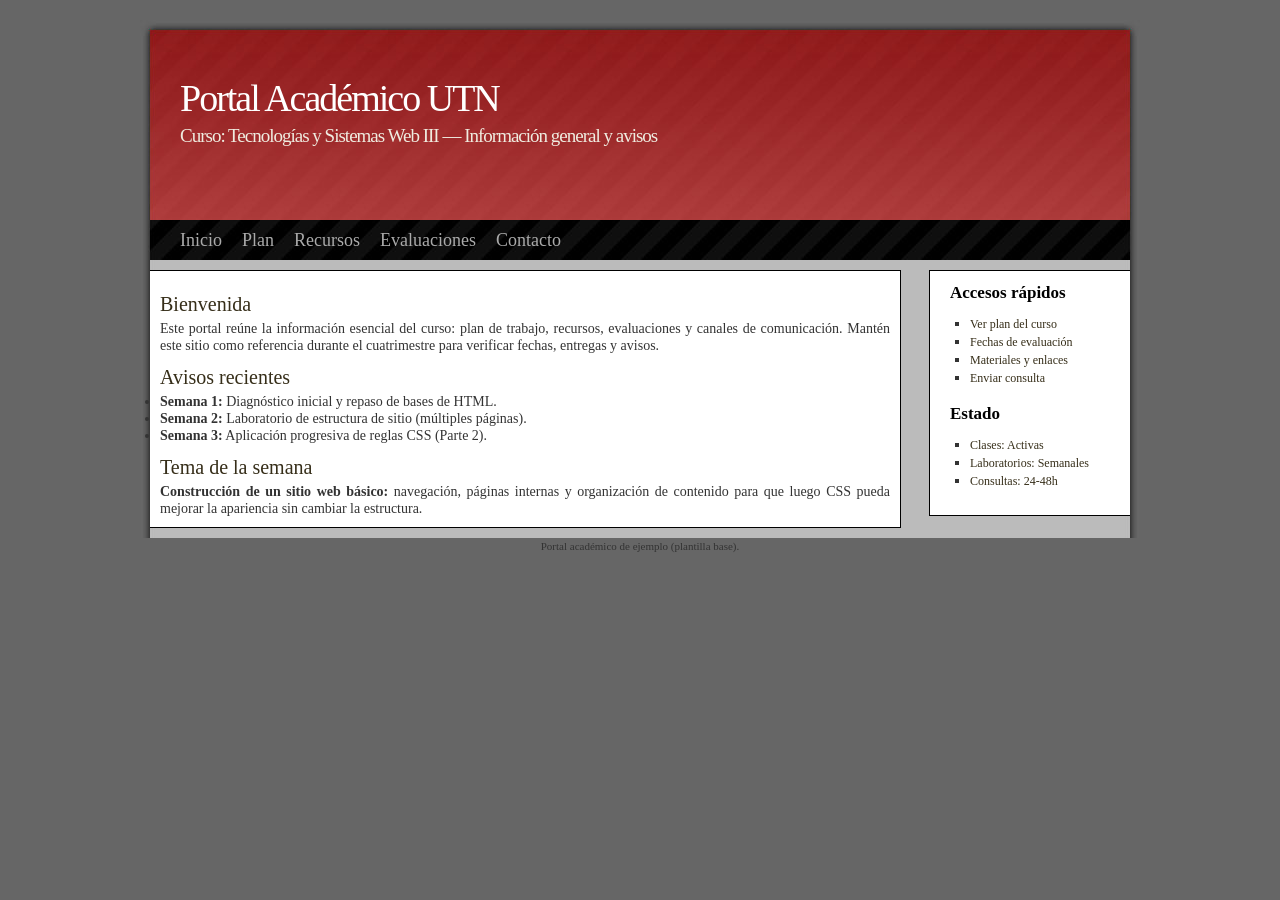
<file: index.html>
<!DOCTYPE html PUBLIC "-//W3C//DTD XHTML 1.0 Strict//EN" "http://www.w3.org/TR/xhtml1/DTD/xhtml1-strict.dtd">
<html xmlns="http://www.w3.org/1999/xhtml">

<head>
    <title>Portal Académico - Inicio</title>
    <meta http-equiv="Content-Language" content="es" />
    <meta http-equiv="Content-Type" content="text/html; charset=UTF-8" />
    <link rel="stylesheet" type="text/css" href="style.css" media="screen" />
</head>

<body>
    <!--Se cambia de div a main-->
    <main>
        <!--Se cambia de div a header-->
        <header>
            <h1><a href="index.html">Portal Académico UTN</a></h1>
            <h2>Curso: Tecnologías y Sistemas Web III — Información general y avisos</h2>
        </header>
        <!--Se cambia de div a nav-->
        <nav>
            <ul>
                <li><a href="index.html">Inicio</a></li>
                <li><a href="plan.html">Plan</a></li>
                <li><a href="recursos.html">Recursos</a></li>
                <li><a href="evaluaciones.html">Evaluaciones</a></li>
                <li><a href="contacto.html">Contacto</a></li>
            </ul>
        </nav>
        <!--Se cambia de div a section-->
        <section id="content">
            <!--Se cambia de div a aside-->
            <aside class="aside_izquierdo">

                <h2><a href="#">Bienvenida</a></h2>
                <p>
                    Este portal reúne la información esencial del curso: plan de trabajo, recursos, evaluaciones y
                    canales de comunicación.
                    Mantén este sitio como referencia durante el cuatrimestre para verificar fechas, entregas y avisos.
                </p>

                <h2><a href="#">Avisos recientes</a></h2>
                <ul>
                    <li><strong>Semana 1:</strong> Diagnóstico inicial y repaso de bases de HTML.</li>
                    <li><strong>Semana 2:</strong> Laboratorio de estructura de sitio (múltiples páginas).</li>
                    <li><strong>Semana 3:</strong> Aplicación progresiva de reglas CSS (Parte 2).</li>
                </ul>

                <h2><a href="#">Tema de la semana</a></h2>
                <p>
                    <strong>Construcción de un sitio web básico:</strong> navegación, páginas internas y organización de
                    contenido para que luego
                    CSS pueda mejorar la apariencia sin cambiar la estructura.
                </p>

            </aside>
            <!--Se cambia de div a aside-->
            <aside class="aside_derecho">

                <h2>Accesos rápidos</h2>
                <ul>
                    <li><a href="plan.html">Ver plan del curso</a></li>
                    <li><a href="evaluaciones.html">Fechas de evaluación</a></li>
                    <li><a href="recursos.html">Materiales y enlaces</a></li>
                    <li><a href="contacto.html">Enviar consulta</a></li>
                </ul>

                <h2>Estado</h2>
                <ul>
                    <li><a href="#">Clases: Activas</a></li>
                    <li><a href="#">Laboratorios: Semanales</a></li>
                    <li><a href="#">Consultas: 24-48h</a></li>
                </ul>

            </aside>

            <div style="clear: both;"> </div>
        </section>
        <!--Se cambia de div a section-->
        <section id="bottom"> </section>
        <!--Se cambia de div a footer-->
        <footer>
            Portal académico de ejemplo (plantilla base).
        </footer>

    </main>

</body>

</html>
</file>
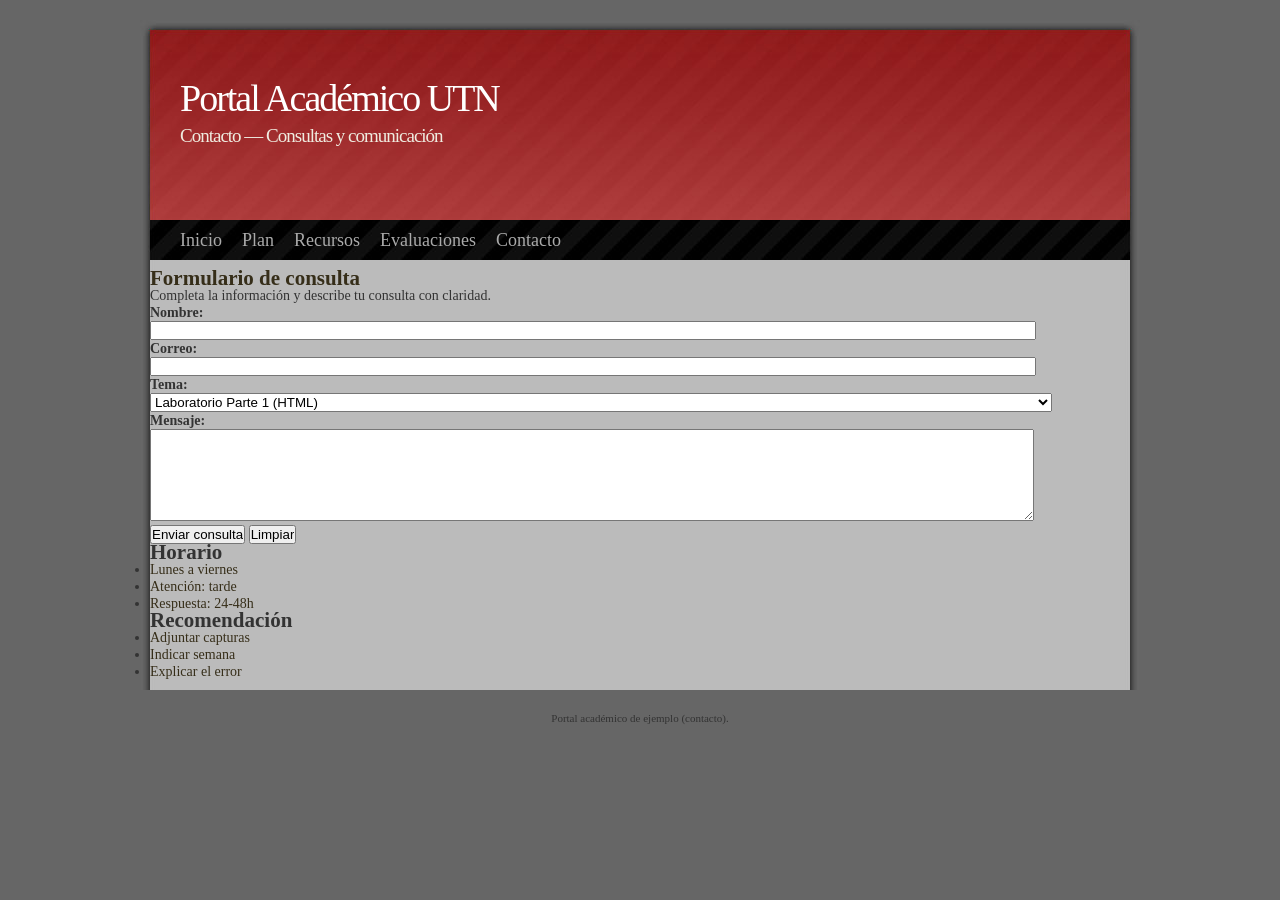
<file: contacto.html>
<!DOCTYPE html PUBLIC "-//W3C//DTD XHTML 1.0 Strict//EN" "http://www.w3.org/TR/xhtml1/DTD/xhtml1-strict.dtd">
<html xmlns="http://www.w3.org/1999/xhtml">

<head>
    <title>Portal Académico - Contacto</title>
    <meta http-equiv="Content-Language" content="es" />
    <meta http-equiv="Content-Type" content="text/html; charset=UTF-8" />
    <link rel="stylesheet" type="text/css" href="style.css" media="screen" />
</head>

<body>
    <!--Se cambia de div a main-->
    <main>
        <!--Se cambia de div a header-->
        <header>
            <h1><a href="index.html">Portal Académico UTN</a></h1>
            <h2>Contacto — Consultas y comunicación</h2>
        </header>
        <!--Se cambia de div a nav-->
        <nav>
            <ul>
                <li><a href="index.html">Inicio</a></li>
                <li><a href="plan.html">Plan</a></li>
                <li><a href="recursos.html">Recursos</a></li>
                <li><a href="evaluaciones.html">Evaluaciones</a></li>
                <li><a href="contacto.html">Contacto</a></li>
            </ul>
        </nav>
        <!--Se cambia de div a section-->
        <section id="content">
            <!--Se cambia de div a aside-->
            <aside>

                <h2><a href="#">Formulario de consulta</a></h2>
                <p>Completa la información y describe tu consulta con claridad.</p>

                <form action="#" method="post">
                    <p>
                        <label for="nombre"><strong>Nombre:</strong></label><br />
                        <input type="text" id="nombre" name="nombre" style="width:90%;" />
                    </p>

                    <p>
                        <label for="correo"><strong>Correo:</strong></label><br />
                        <input type="text" id="correo" name="correo" style="width:90%;" />
                    </p>

                    <p>
                        <label for="tema"><strong>Tema:</strong></label><br />
                        <select id="tema" name="tema" style="width:92%;">
                            <option value="lab1">Laboratorio Parte 1 (HTML)</option>
                            <option value="lab2">Laboratorio Parte 2 (CSS)</option>
                            <option value="evaluaciones">Evaluaciones</option>
                            <option value="otro">Otro</option>
                        </select>
                    </p>

                    <p>
                        <label for="mensaje"><strong>Mensaje:</strong></label><br />
                        <textarea id="mensaje" name="mensaje" rows="6" style="width:90%;"></textarea>
                    </p>

                    <p>
                        <input type="submit" value="Enviar consulta" />
                        <input type="reset" value="Limpiar" />
                    </p>
                </form>
            </aside>
        <!--Se cambia de div a aside-->
        <aside>

            <h2>Horario</h2>
            <ul>
                <li><a href="#">Lunes a viernes</a></li>
                <li><a href="#">Atención: tarde</a></li>
                <li><a href="#">Respuesta: 24-48h</a></li>
            </ul>

            <h2>Recomendación</h2>
            <ul>
                <li><a href="#">Adjuntar capturas</a></li>
                <li><a href="#">Indicar semana</a></li>
                <li><a href="#">Explicar el error</a></li>
            </ul>

        </aside>

        <div style="clear: both;"> </div>
    </main>

        <section id="bottom"> </section>
        <!--Se cambia de div a footer-->
        <footer>
            Portal académico de ejemplo (contacto).
        </footer>

    </section>

</body>

</html>
</file>
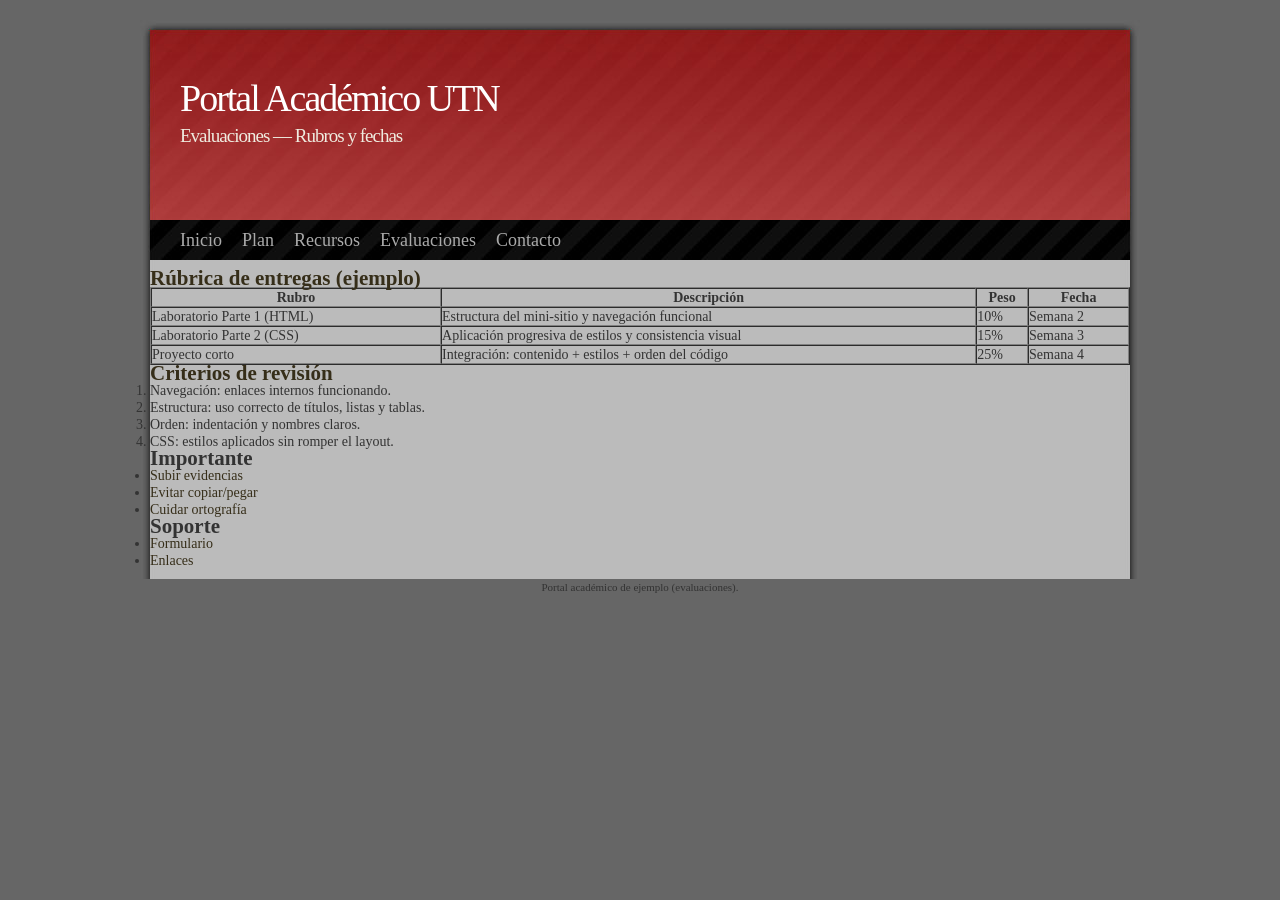
<file: evaluaciones.html>
<!DOCTYPE html PUBLIC "-//W3C//DTD XHTML 1.0 Strict//EN" "http://www.w3.org/TR/xhtml1/DTD/xhtml1-strict.dtd">
<html xmlns="http://www.w3.org/1999/xhtml">

<head>
    <title>Portal Académico - Evaluaciones</title>
    <meta http-equiv="Content-Language" content="es" />
    <meta http-equiv="Content-Type" content="text/html; charset=UTF-8" />
    <link rel="stylesheet" type="text/css" href="style.css" media="screen" />
</head>

<body>
    <!--Se cambia div por main-->
    <main>
        <!--Se cambia div por header-->
        <header>
            <h1><a href="index.html">Portal Académico UTN</a></h1>
            <h2>Evaluaciones — Rubros y fechas</h2>
        </header>
        <!--Se cambia div por nav-->
        <nav>
            <ul>
                <li><a href="index.html">Inicio</a></li>
                <li><a href="plan.html">Plan</a></li>
                <li><a href="recursos.html">Recursos</a></li>
                <li><a href="evaluaciones.html">Evaluaciones</a></li>
                <li><a href="contacto.html">Contacto</a></li>
            </ul>
        </nav>
        <!--Se cambia div por section-->
        <section id="content">
            <!--Se cambia div por aside-->
            <aside>

                <h2><a href="#">Rúbrica de entregas (ejemplo)</a></h2>
                <table border="1" cellpadding="6" cellspacing="0" style="width:100%;">
                    <tr>
                        <th>Rubro</th>
                        <th>Descripción</th>
                        <th>Peso</th>
                        <th>Fecha</th>
                    </tr>
                    <tr>
                        <td>Laboratorio Parte 1 (HTML)</td>
                        <td>Estructura del mini-sitio y navegación funcional</td>
                        <td>10%</td>
                        <td>Semana 2</td>
                    </tr>
                    <tr>
                        <td>Laboratorio Parte 2 (CSS)</td>
                        <td>Aplicación progresiva de estilos y consistencia visual</td>
                        <td>15%</td>
                        <td>Semana 3</td>
                    </tr>
                    <tr>
                        <td>Proyecto corto</td>
                        <td>Integración: contenido + estilos + orden del código</td>
                        <td>25%</td>
                        <td>Semana 4</td>
                    </tr>
                </table>

                <h2><a href="#">Criterios de revisión</a></h2>
                <ol>
                    <li>Navegación: enlaces internos funcionando.</li>
                    <li>Estructura: uso correcto de títulos, listas y tablas.</li>
                    <li>Orden: indentación y nombres claros.</li>
                    <li>CSS: estilos aplicados sin romper el layout.</li>
                </ol>

            </aside>
            <!--Se cambia div por aside-->
            <aside>

                <h2>Importante</h2>
                <ul>
                    <li><a href="#">Subir evidencias</a></li>
                    <li><a href="#">Evitar copiar/pegar</a></li>
                    <li><a href="#">Cuidar ortografía</a></li>
                </ul>

                <h2>Soporte</h2>
                <ul>
                    <li><a href="contacto.html">Formulario</a></li>
                    <li><a href="recursos.html">Enlaces</a></li>
                </ul>

            </aside>

            <div style="clear: both;"> </div>
        </section>
        <!--Se cambia div por section-->
        <section id="bottom"> </section>
        <!--Se cambia div por footer-->
        <footer>
            Portal académico de ejemplo (evaluaciones).
        </footer>

    </main>

</body>

</html>
</file>
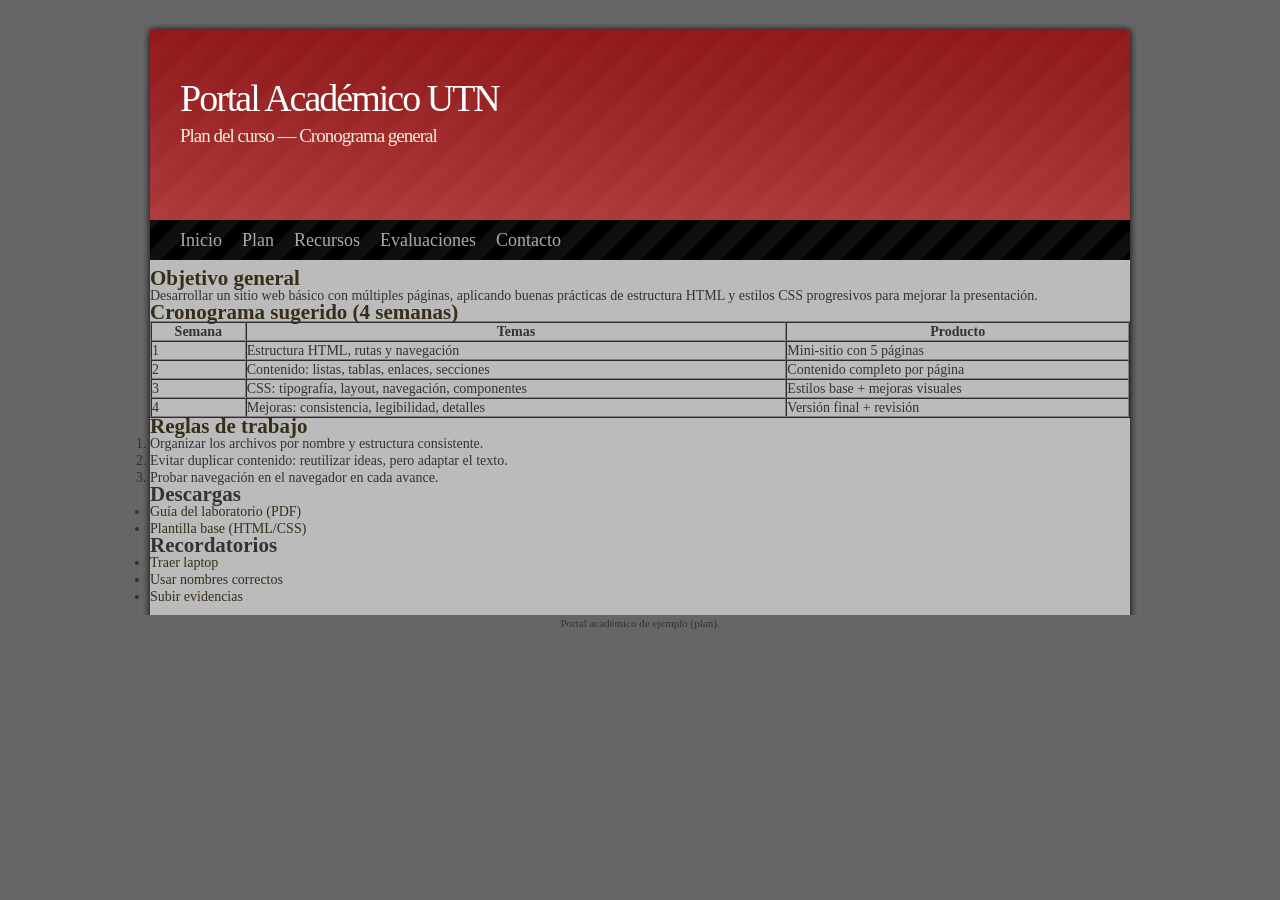
<file: plan.html>
<!DOCTYPE html PUBLIC "-//W3C//DTD XHTML 1.0 Strict//EN" "http://www.w3.org/TR/xhtml1/DTD/xhtml1-strict.dtd">
<html xmlns="http://www.w3.org/1999/xhtml">

<head>
    <title>Portal Académico - Plan</title>
    <meta http-equiv="Content-Language" content="es" />
    <meta http-equiv="Content-Type" content="text/html; charset=UTF-8" />
    <link rel="stylesheet" type="text/css" href="style.css" media="screen" />
</head>

<body>
    <!--Se cambia de section id="wrap" a main-->
    <main>

        <!--Se cambia de div a header-->
        <header>
            <h1><a href="index.html">Portal Académico UTN</a></h1>
            <h2>Plan del curso — Cronograma general</h2>
        </header>
        <!--Se cambia de div a nav-->
        <nav>
            <ul>
                <li><a href="index.html">Inicio</a></li>
                <li><a href="plan.html">Plan</a></li>
                <li><a href="recursos.html">Recursos</a></li>
                <li><a href="evaluaciones.html">Evaluaciones</a></li>
                <li><a href="contacto.html">Contacto</a></li>
            </ul>
        </nav>

        <!--Se cambia de div a section-->
        <section id="content">
            <!--Se cambia de div a article-->
            <article class="left">

                <h2><a href="#">Objetivo general</a></h2>
                <p>
                    Desarrollar un sitio web básico con múltiples páginas, aplicando buenas prácticas de estructura HTML
                    y estilos CSS
                    progresivos para mejorar la presentación.
                </p>

                <h2><a href="#">Cronograma sugerido (4 semanas)</a></h2>
                <table border="1" cellpadding="6" cellspacing="0" style="width:100%;">
                    <tr>
                        <th>Semana</th>
                        <th>Temas</th>
                        <th>Producto</th>
                    </tr>
                    <tr>
                        <td>1</td>
                        <td>Estructura HTML, rutas y navegación</td>
                        <td>Mini-sitio con 5 páginas</td>
                    </tr>
                    <tr>
                        <td>2</td>
                        <td>Contenido: listas, tablas, enlaces, secciones</td>
                        <td>Contenido completo por página</td>
                    </tr>
                    <tr>
                        <td>3</td>
                        <td>CSS: tipografía, layout, navegación, componentes</td>
                        <td>Estilos base + mejoras visuales</td>
                    </tr>
                    <tr>
                        <td>4</td>
                        <td>Mejoras: consistencia, legibilidad, detalles</td>
                        <td>Versión final + revisión</td>
                    </tr>
                </table>

                <h2><a href="#">Reglas de trabajo</a></h2>
                <ol>
                    <li>Organizar los archivos por nombre y estructura consistente.</li>
                    <li>Evitar duplicar contenido: reutilizar ideas, pero adaptar el texto.</li>
                    <li>Probar navegación en el navegador en cada avance.</li>
                </ol>

            </article>

            <!--Se cambia de div a article-->
            <article class="right">

                <h2>Descargas</h2>
                <ul>
                    <li><a href="#">Guía del laboratorio (PDF)</a></li>
                    <li><a href="#">Plantilla base (HTML/CSS)</a></li>
                </ul>

                <h2>Recordatorios</h2>
                <ul>
                    <li><a href="#">Traer laptop</a></li>
                    <li><a href="#">Usar nombres correctos</a></li>
                    <li><a href="#">Subir evidencias</a></li>
                </ul>

            </article>

            <div style="clear: both;"> </div>
        </section>

        <!--Se cambia de div a section-->
        <section id="bottom"> </section>

        <!--Se cambia de div a footer-->
        <footer>
            Portal académico de ejemplo (plan).
        </footer>

    </main>

</body>

</html>
</file>
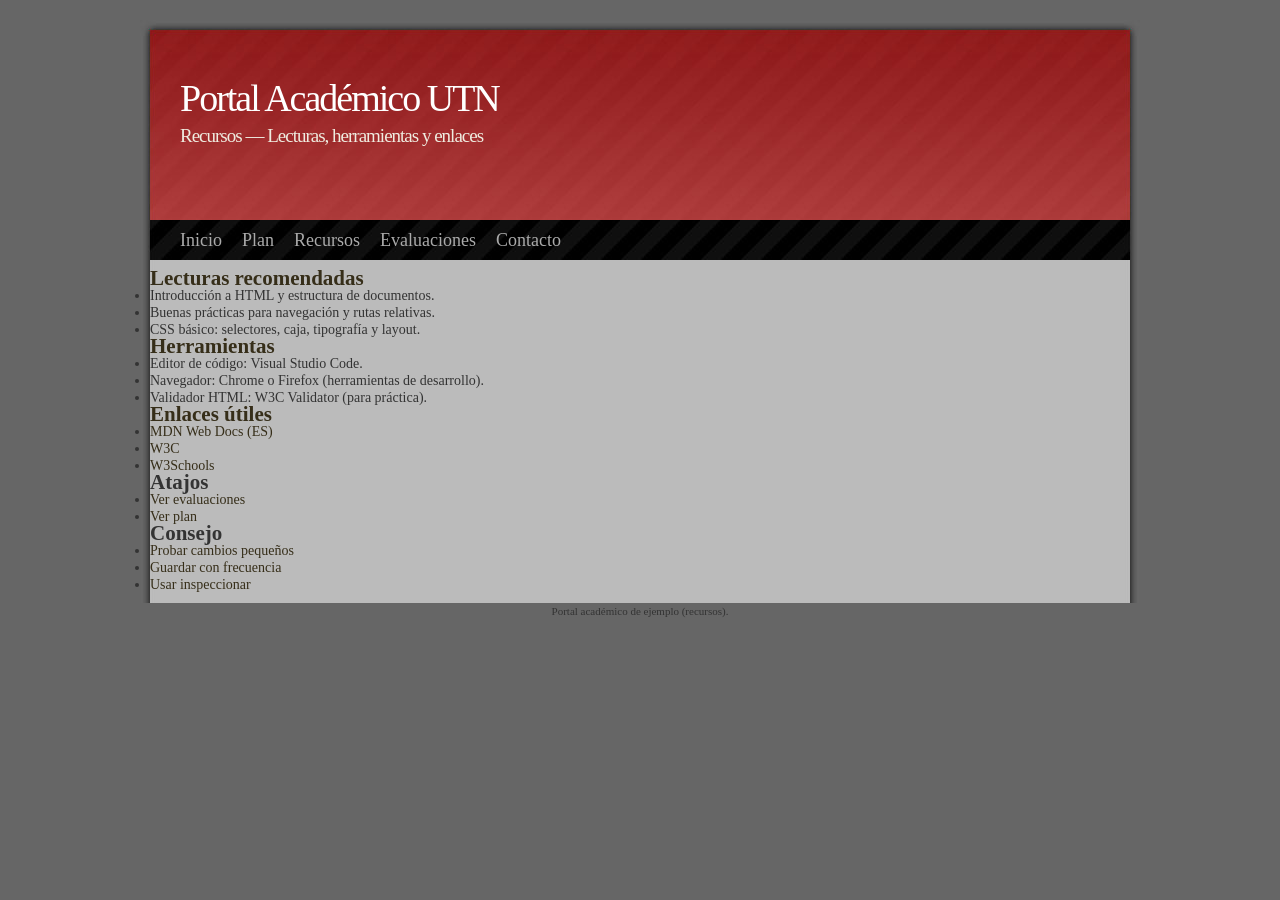
<file: recursos.html>
<!DOCTYPE html PUBLIC "-//W3C//DTD XHTML 1.0 Strict//EN" "http://www.w3.org/TR/xhtml1/DTD/xhtml1-strict.dtd">
<html xmlns="http://www.w3.org/1999/xhtml">

<head>
    <title>Portal Académico - Recursos</title>
    <meta http-equiv="Content-Language" content="es" />
    <meta http-equiv="Content-Type" content="text/html; charset=UTF-8" />
    <link rel="stylesheet" type="text/css" href="style.css" media="screen" />
</head>

<body>

    <main>

        <header>
            <h1><a href="index.html">Portal Académico UTN</a></h1>
            <h2>Recursos — Lecturas, herramientas y enlaces</h2>
        </header>

        <nav>
            <ul>
                <li><a href="index.html">Inicio</a></li>
                <li><a href="plan.html">Plan</a></li>
                <li><a href="recursos.html">Recursos</a></li>
                <li><a href="evaluaciones.html">Evaluaciones</a></li>
                <li><a href="contacto.html">Contacto</a></li>
            </ul>
        </nav>

        <section id="content">
            <section class="left">

                <h2><a href="#">Lecturas recomendadas</a></h2>
                <ul>
                    <li>Introducción a HTML y estructura de documentos.</li>
                    <li>Buenas prácticas para navegación y rutas relativas.</li>
                    <li>CSS básico: selectores, caja, tipografía y layout.</li>
                </ul>

                <h2><a href="#">Herramientas</a></h2>
                <ul>
                    <li>Editor de código: Visual Studio Code.</li>
                    <li>Navegador: Chrome o Firefox (herramientas de desarrollo).</li>
                    <li>Validador HTML: W3C Validator (para práctica).</li>
                </ul>

                <h2><a href="#">Enlaces útiles</a></h2>
                <ul>
                    <li><a href="https://developer.mozilla.org/es/" target="_blank">MDN Web Docs (ES)</a></li>
                    <li><a href="https://www.w3.org/" target="_blank">W3C</a></li>
                    <li><a href="https://www.w3schools.com/" target="_blank">W3Schools</a></li>
                </ul>

            </section>

            <aside>

                <h2>Atajos</h2>
                <ul>
                    <li><a href="evaluaciones.html">Ver evaluaciones</a></li>
                    <li><a href="plan.html">Ver plan</a></li>
                </ul>

                <h2>Consejo</h2>
                <ul>
                    <li><a href="#">Probar cambios pequeños</a></li>
                    <li><a href="#">Guardar con frecuencia</a></li>
                    <li><a href="#">Usar inspeccionar</a></li>
                </ul>

            </aside>

            <div style="clear: both;"> </div>
        </section>

        <section id="bottom"> </section>
        <footer>
            Portal académico de ejemplo (recursos).
        </footer>

    </main>

</body>

</html>
</file>
<file: style.css>
* {
    margin: 0;
    padding: 0;
}

body {
    background: #666666;
    font-family: Verdana, Arial, Helvetica, sans - serif;
    font-size: 14px;
    line-height: 17px;
    color: #333;
}

a {
    text-decoration: none;
    color: #362e19;
}

a:hover {
    text-decoration: underline;
    color: #4a3c19;
}

main {
    margin: 20px auto;
    width: 1000px;
}

header {
    background: #666666 url(images/header.jpg) no-repeat;
    height: 200px;
}

header h1 {
    font-size: 38px;
    letter-spacing: -1px;
    padding: 70px 0 0 40px;
    color: #fff;
}

h1 a {
    color: #fff;
    text-decoration: none;
    font-weight: 100;
    letter-spacing: -2px;
}

h1:hover {
    color: #000;
}

header h2 {
    font-size: 19px;
    color: #EFECE0;
    padding: 20px 0 0 40px;
    letter-spacing: -1px;
    font-weight: 100;
}

nav {
    height: 40px;
    line-height: 40px;
    background: #666666 url(images/menu.jpg) no-repeat
}

nav ul {
    list-style-type: none;
    padding-left: 40px
}

nav ul li {
    display: block;
    float: left;
}

nav a {
    padding: 0 20px 0 0;
    text-decoration: none;
    font-weight: 100;
    font-size: 18px;
    color: #aaa;
}

nav a:hover {
    color: #fff;
    text-decoration: none;
}

#content {
    background: #666666 url(images/content.jpg) repeat-y;
    padding: 10px;
}

.aside_izquierdo {
    float: left;
    width: 730px;
    text-align: justify;
    padding: 10px;
    font-size: 14px;
    background: #fff;
    border-right: 1px solid #000;
    border-top: 1px solid #000;
    border-bottom: 1px solid #000
}

.aside_izquierdo h2 {
    font-size: 20px;
    font-weight: 100;
    padding: 15px 0 7px 0;
}

.aside_izquierdo h2 a {
    text-decoration: none;
}

.aside_izquierdo h2 a:hover {
    text-decoration: underline;
}

.aside_derecho {
    float: right;
    width: 180px;
    background: #fff;
    padding: 10px;
    border-left: 1px solid #000;
    border-top: 1px solid #000;
    border-bottom: 1px solid #000;
}

.aside_derecho h2 {
    height: 24px;
    line-height: 24px;
    color: #000;
    font-size: 17px;
    padding-left: 10px;
}

.aside_derecho ul {
    padding: 10px 0 15px 30px;
    list-style-type: square;
}

.aside_derecho ul a {
    font-weight: 100;
    font-size: 12px;
}

footer {
    text-align: center;
    font-size: 11px;
}

.bottom {
    background: #d4ccae url(images/bottom.jpg) no-repeat;
    padding: 10px 0;
}
</file>
